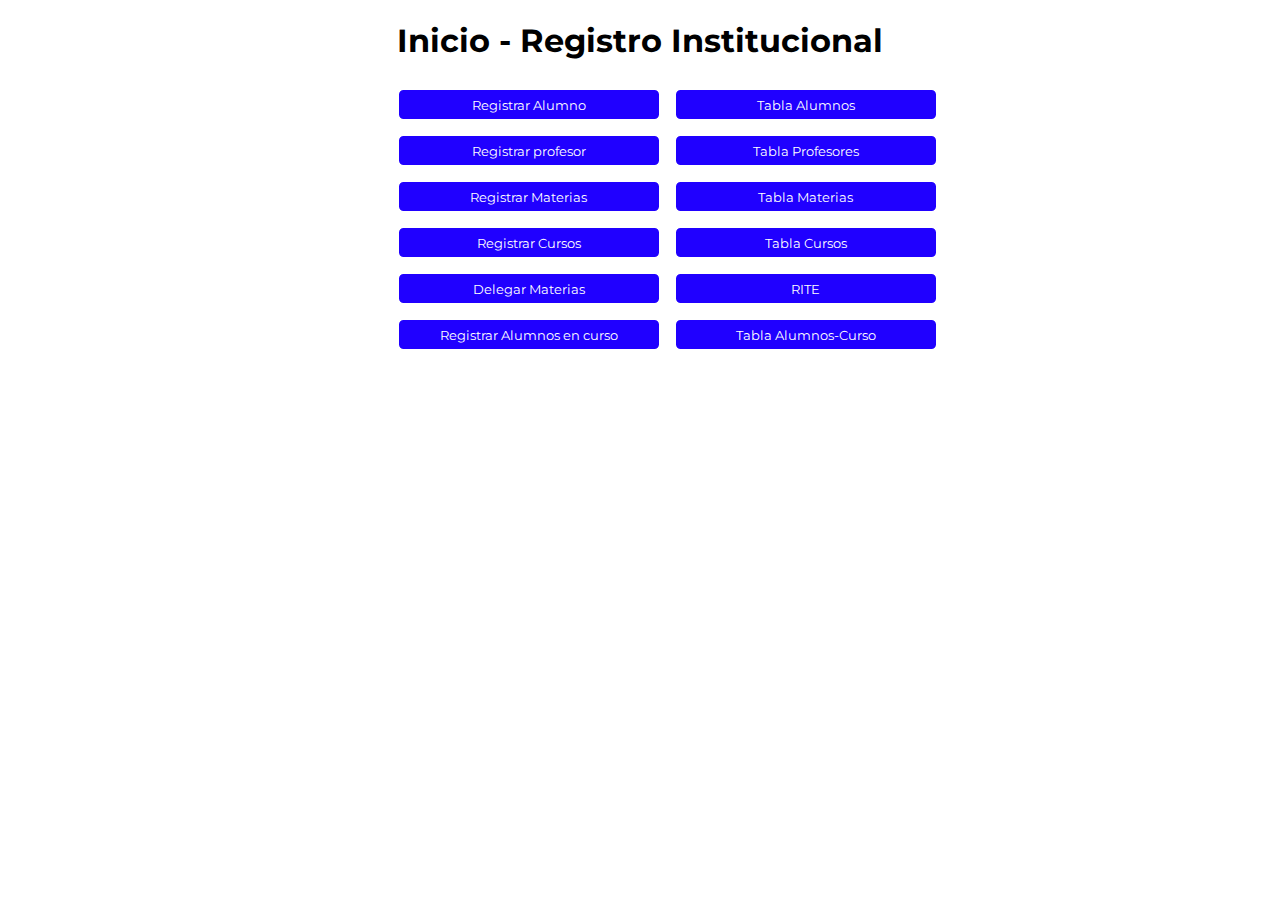
<file: index.html>
<!DOCTYPE html>
<html lang="en">
  <head>
    <meta charset="UTF-8" />
    <meta name="viewport" content="width=device-width, initial-scale=1.0" />
    <link rel="stylesheet" href="assets/css/style.css" />
    <title>Home - Registro institucional</title>
  </head>
  <body>
    <div class="center">
      <div class="home-h1">
        <h1>Inicio - Registro Institucional</h1>
      </div>
      <div class="w-container">
      <div class="wrapper">
        <div class="button-alumno">
          <a href="assets/pages/ingresar-alumnos.html">Registrar Alumno</a>
        </div>
        <div class="button-profesor">
          <a href="assets/pages/ingresar-docente.html">Registrar profesor</a
          >
        </div>
        <div class="button-tabla">
          <a href="assets/pages/tabla-alumnos.php">Tabla Alumnos</a>
        </div>
        <div class="button-tabla">
          <a href="assets/pages/tabla-profesores.php">Tabla Profesores</a
          >
        </div>
        <div class="button-horarios">
          <a href="assets/pages/registrar-materias.php">Registrar Materias</a>
        </div>
        <div class="button-notas">
          <a href="assets/pages/index-tabla-materias.php">Tabla Materias</a>
        </div>
        <div class="button-notas">
          <a href="assets/pages/index-creacion-curso.html">Registrar Cursos</a>
        </div>
        <div class="button-notas">
          <a href="assets/pages/index-tabla-curso.php">Tabla Cursos</a>
        </div>
        <div class="button-notas">
          <a href="assets/pages/profesor_materia.php">Delegar Materias</a>
        </div>
        <div class="button-notas">
          <a href="assets/pages/rite_home.php">RITE</a>
        </div>
        <div class="button-notas">
          <a href="assets/pages/alumnos_curso_cantidad.html">Registrar Alumnos en curso</a>
        </div>
        <div class="button-notas">
          <a href="assets/pages/tabla_alumnos_curso.php">Tabla Alumnos-Curso</a>
        </div>
      </div>
    </div>
    </div>
  </body>
</html>
</file>
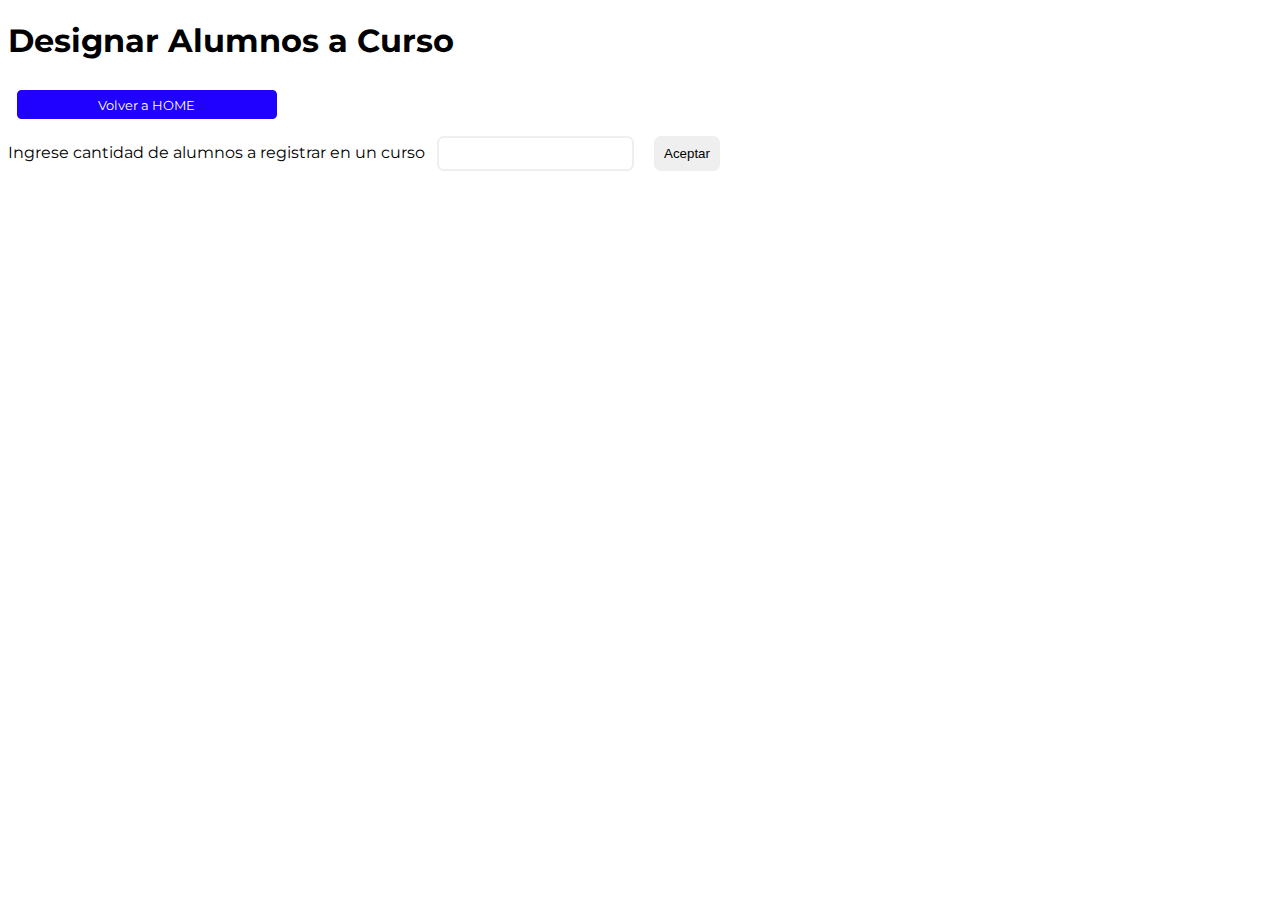
<file: assets/pages/alumnos_curso_cantidad.html>
<!DOCTYPE html>
<html lang="en">
<head>
    <meta charset="UTF-8">
    <meta name="viewport" content="width=device-width, initial-scale=1.0">
    <title>Alumno-Curso</title>
    <link rel="stylesheet" href="../css/style.css">
</head>
<body>
    <h1>Designar Alumnos a Curso</h1>
    <a href="../../index.html">Volver a HOME</a>
    <form action="alumnos_curso.php" method="post">
        <label for="cantidad_alumno">Ingrese cantidad de alumnos a registrar en un curso</label>
        <input type="number" name="cantidad_alumno" id="cantidad_alumno" min="1">
        <input type="submit" value="Aceptar">
    </form>
</body>
</html>
</file>
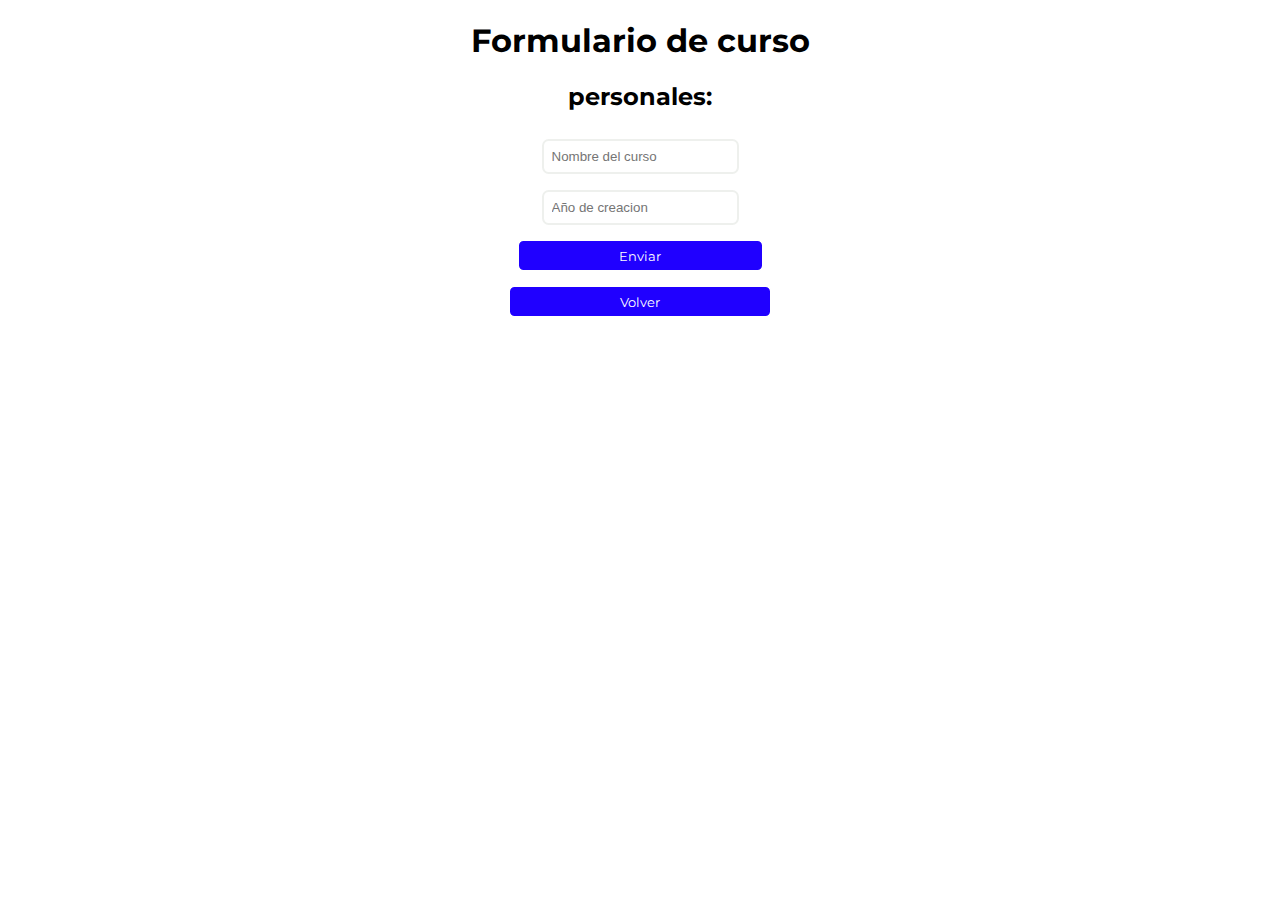
<file: assets/pages/index-creacion-curso.html>
<!DOCTYPE html>
<html lang="en">
  <head>
    <meta charset="UTF-8" />
    <meta name="viewport" content="width=device-width, initial-scale=1.0" />
    <link rel="stylesheet" href="../css/style.css" />
    <title>Creacion de curso</title>
  </head>
  <body>
    <div>
      <h1>Formulario de curso</h1>

      <form action="../php/creacion-curso.php" method="post">
        <table border="0" align="center">
          <h2>personales:</h2>
          <input type="text" name="Nombre_Curso" placeholder="Nombre del curso" /><br />
          <input type="text" name="Anio" placeholder="Año de creacion" /><br />
         

          <button value="submit">Enviar</button>
        </table>
      </form>
      <a href="../../index.html">Volver</a>
    </div>
  </body>
</html>
</file>
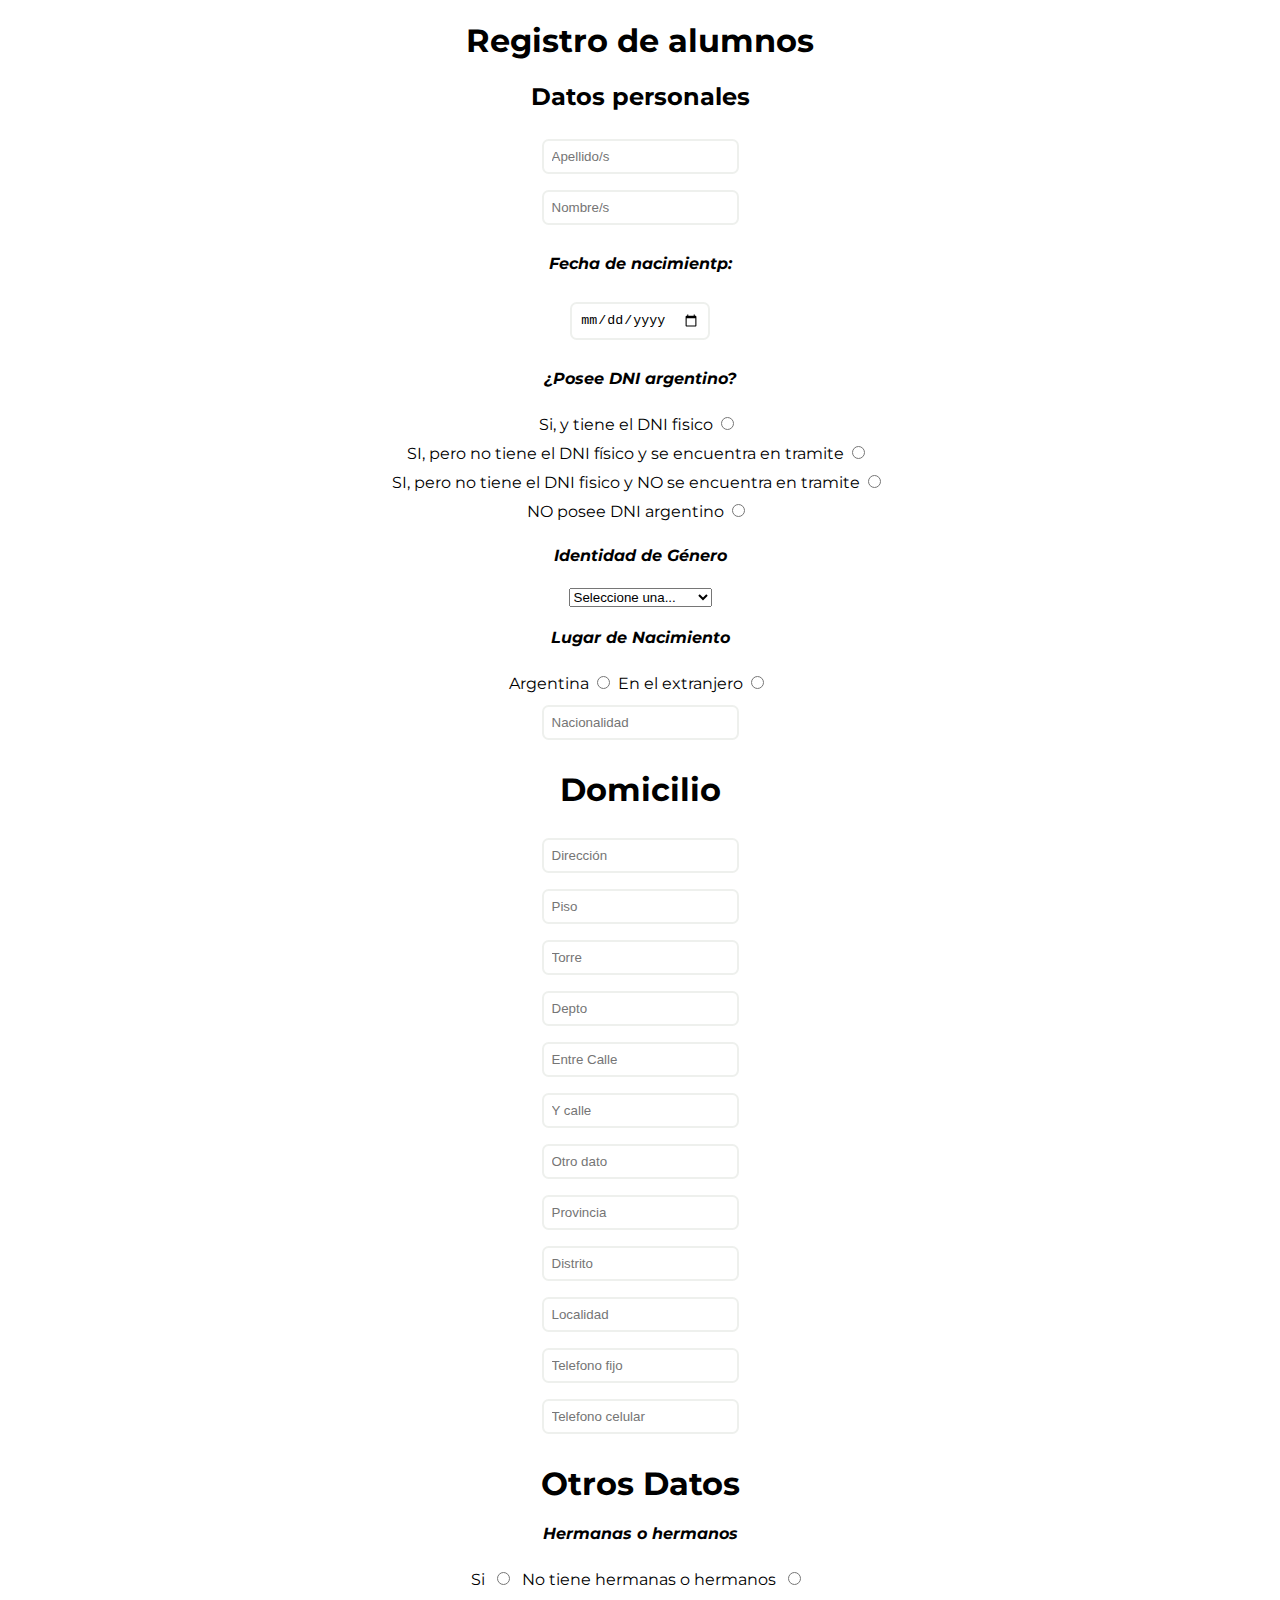
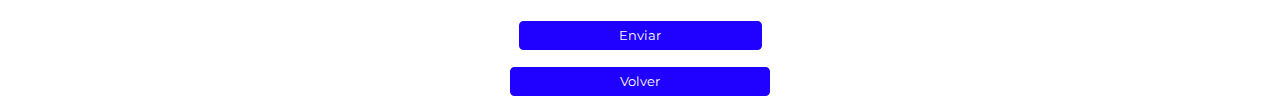
<file: assets/pages/index-legajo-alumnos.html>
<!DOCTYPE html>
<html lang="en">
  <head>
    <meta charset="UTF-8" />
    <meta name="viewport" content="width=device-width, initial-scale=1.0" />
    <title>Registro de Alumnos</title>
    <link rel="stylesheet" href="../css/style.css" />
    <!--Se conecta el HTML con el estilo-->
  </head>
  <body>
    <div>
      <h1>Registro de alumnos</h1>
      <table>

        <!--Conecta el HTML con el PHP-->
        <form action="../php/ingresar-alumno.php" method="post">
          <h2>Datos personales</h2>
          <input type="text" name="apellido" placeholder="Apellido/s" /><br />
          <input type="text" name="nombre" placeholder="Nombre/s" /><br />
          <h4>Fecha de nacimientp:</h4>
          <input type="date" name="fecha-de-nacimiento" />
          <br />
          <h4>¿Posee DNI argentino?</h4>


          <label for="">Si, y tiene el DNI fisico</label>
          <input type="radio" name="si" class="radio-dni"><br>
          <label for="">SI, pero no tiene el DNI físico y se encuentra en tramite</label>
          <input type="radio" name="si" class="radio-dni"><br>
          <label for="">SI, pero no tiene el DNI fisico y NO se encuentra en tramite</label>
          <input type="radio" name="si" class="radio-dni"><br>
          <label for="">NO posee DNI argentino</label>
          <input type="radio" name="si" class="radio-dni">
          
          <div class="dni_si">
            <input type="text" name="dni" placeholder="Numero de DNI" /><br />
            <input type="text" name="cuil" placeholder="CUIL"><br>
          </div>

          <div class="dni_no">
            <h4>¿Posee Certificado de Pre-Identificacion?(CPI)</h4><br>
            <input type="text" name="CPI" placeholder="Si/No">
            <h4>¿Posee documento extranjero?</h4>
            <input type="text" name="extranjero" placeholder="Si/No"><br>
            <input type="text" name="tipo-doc" placeholder="Tipo de documento"><br>
            <input type="text" name="dnie" placeholder="Numero de documento"><br>
          </div>

          <h4>Identidad de Género</h4>
          <select name="genero" required>
            <option value="">Seleccione una...</option>
            <option value="masculino">Masculino</option>
            <option value="femenino">Femenino</option>
            <option value="masc_trans">Trans Masculino</option>
            <option value="fem_trans">Trans Femenino</option>
            <option value="nobinario">No binario</option>
            <option value="otras">Otra...</option>
            <option value="ninguna">No desea responder</option>
          </select>

          <h4>Lugar de Nacimiento</h4>
          <label for="">Argentina</label>
          <input type="radio" name="ar" class="radio-ar">
          <label for="">En el extranjero</label>
          <input type="radio" name="ar" class="radio-ar"><br>
          <input type="text" name="nacionalidad" placeholder="Nacionalidad"><br>
          
          <div class="arg">
            <h4>Provincia</h4>
            <label for="">Buenos Aires</label>
            <input type="radio" name="arg-prov" class="radio-prov"><br>
            <label for="">Otra: </label>
            <input type="radio" name="arg-prov" class="radio-prov"><br>
          </div>

          <div class="prov">
            <input type="text" name="distrito" placeholder="Distrito" class="radio-loc"><br>
            <input type="text" name="localidad" placeholder="Localidad" class="radio-loc"><br>
      
          </div>

          <div class="otra">
            <input type="text" name="otra" placeholder="Especificar"><br>
          </div>




          <h1>Domicilio</h1>
          <input type="text" name="domicilio" placeholder="Dirección"><br>
          <input type="text" name="piso" placeholder="Piso"><br>
          <input type="text" name="torre" placeholder="Torre"><br>
          <input type="text" name="depto" placeholder="Depto"><br>
          <input type="text" name="entre" placeholder="Entre Calle"><br>
          <input type="text" name="calle" placeholder="Y calle"><br>
          <input type="text" name="extra" placeholder="Otro dato"><br>
          <input type="text" name="provinciad" placeholder="Provincia"><br>
          <input type="text" name="distritod" placeholder="Distrito"><br>
          <input type="text" name="localidadD" placeholder="Localidad"><br>
          <input type="text" name="telefono" placeholder="Telefono fijo"><br>
          <input type="text" name="celular" placeholder="Telefono celular"><br>

          <h1>
            Otros Datos
          </h1>
          <h4>
            Hermanas o hermanos
          </h4>
          <label for="">
            Si
          </label>
          <input type="radio" name="radioHerm" class="radioHerm">
          <label for="">
            No tiene hermanas o hermanos
          </label>
          <input type="radio" name="radioHerm" class="radioHerm"><br>

          <div class="hermSi">
            <input type="text" name="herm" placeholder="Cantidad"><br>
            <input type="text" name="cantEscuela" placeholder="Cantidad que asiste al establecimiento"><br>
          </div><br>


          <button value="submit">Enviar</button>
        </form>
      </table>
      <a href="../../index.html">Volver</a>
    </div>
    <script src="../js/script.js"></script>
  </body>
</html>
</file>
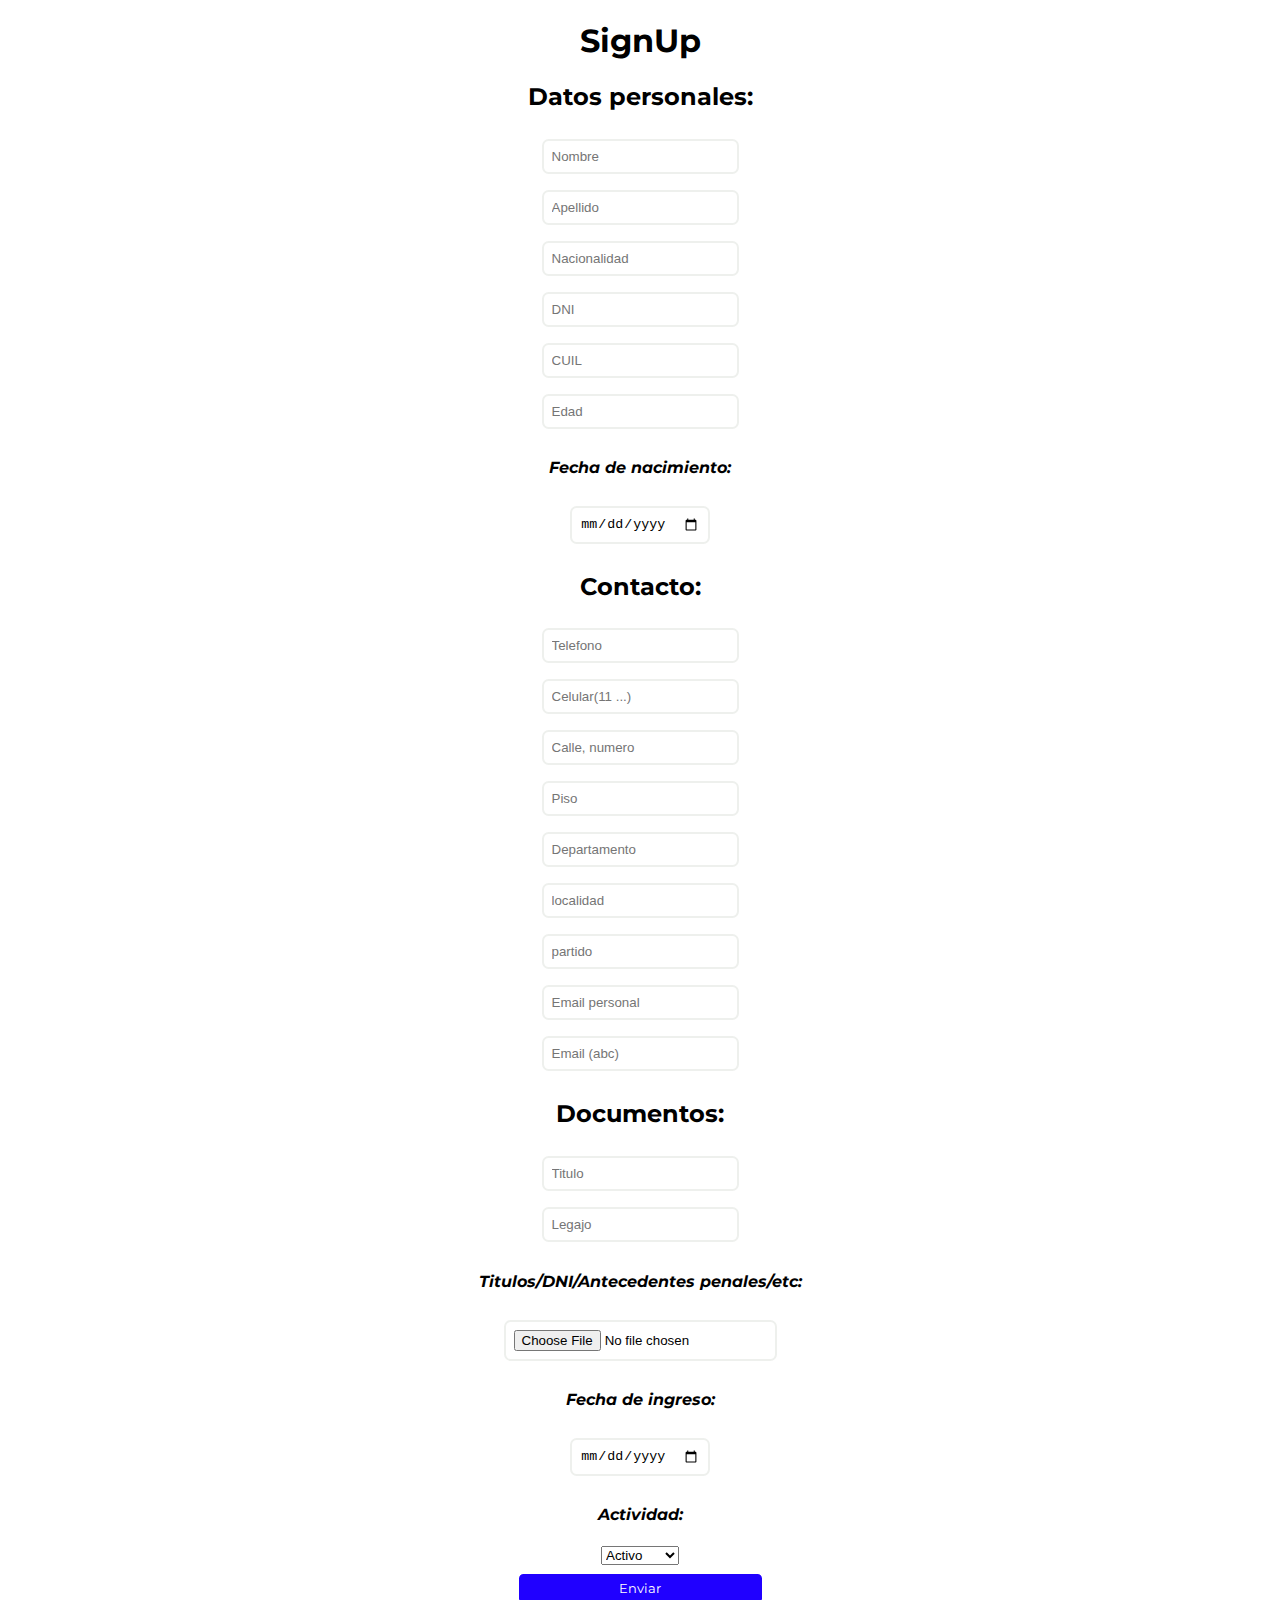
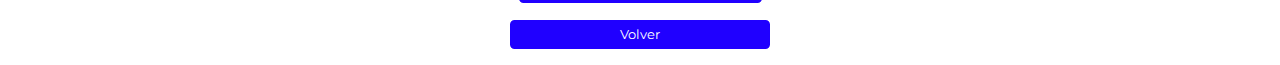
<file: assets/pages/index-legajo-profesor.html>
<!DOCTYPE html>
<html lang="en">
  <head>
    <meta charset="UTF-8" />
    <meta name="viewport" content="width=device-width, initial-scale=1.0" />
    <link rel="stylesheet" href="../css/style.css" />
    <title>Docentes-SignUp</title>
  </head>
  <body>
    <div>
      <h1>SignUp</h1>

      <form action="../php/ingresar-docente.php" method="post">
        <table border="0" align="center">
          <h2>Datos personales:</h2>
          <input type="text" name="Nombre" placeholder="Nombre" /><br />
          <input type="text" name="Apellido" placeholder="Apellido" /><br />
          <input
            type="text"
            name="nacionalidad"
            placeholder="Nacionalidad"
          /><br />
          <input type="number" name="DNI" placeholder="DNI" /><br />
          <input type="number" name="cuil" placeholder="CUIL" /><br />
          <input type="number" name="Edad" placeholder="Edad" /><br />
          <h4>Fecha de nacimiento:</h4>
          <input type="date" name="Fecha_de_nacimiento" /><br />
          <h2>Contacto:</h2>
          <input
            type="tel"
            name="Numero_de_telefono"
            placeholder="Telefono"
          /><br />
          <input
            type="tel"
            name="Numero_de_celular"
            placeholder="Celular(11 ...)"
          /><br />
          <input
            type="text"
            name="domicilio"
            placeholder="Calle, numero"
          /><br />
          <input type="text" name="domicilio_piso" placeholder="Piso" /><br />
          <input
            type="text"
            name="domicilio_depto"
            placeholder="Departamento"
          /><br />
          <input type="text" name="localidad" placeholder="localidad" /><br />
          <input type="text" name="partido" placeholder="partido" /><br />
          <input type="email" name="Mail" placeholder="Email personal" /><br />
          <input type="email" name="mailAbc" placeholder="Email (abc)" /><br />
          <h2>Documentos:</h2>
          <input type="text" name="Titulo" placeholder="Titulo" /><br />
          <input type="text" name="legajo" placeholder="Legajo" /><br />
          <h4>Titulos/DNI/Antecedentes penales/etc:</h4>
          <input
            type="file"
            name="files"
            placeholder="Documentos profesores"
          /><br />
          <h4>Fecha de ingreso:</h4>
          <input type="date" name="Fecha_de_ingreso" /><br />
          <h4>Actividad:</h4>
          <select name="estado" id="estado">
            <option value="Si">Activo</option>
            <option value="No">No activo</option></select
          ><br />

          <button value="submit">Enviar</button>
        </table>
      </form>
      <a href="../../index.html">Volver</a>
    </div>
  </body>
</html>
</file>
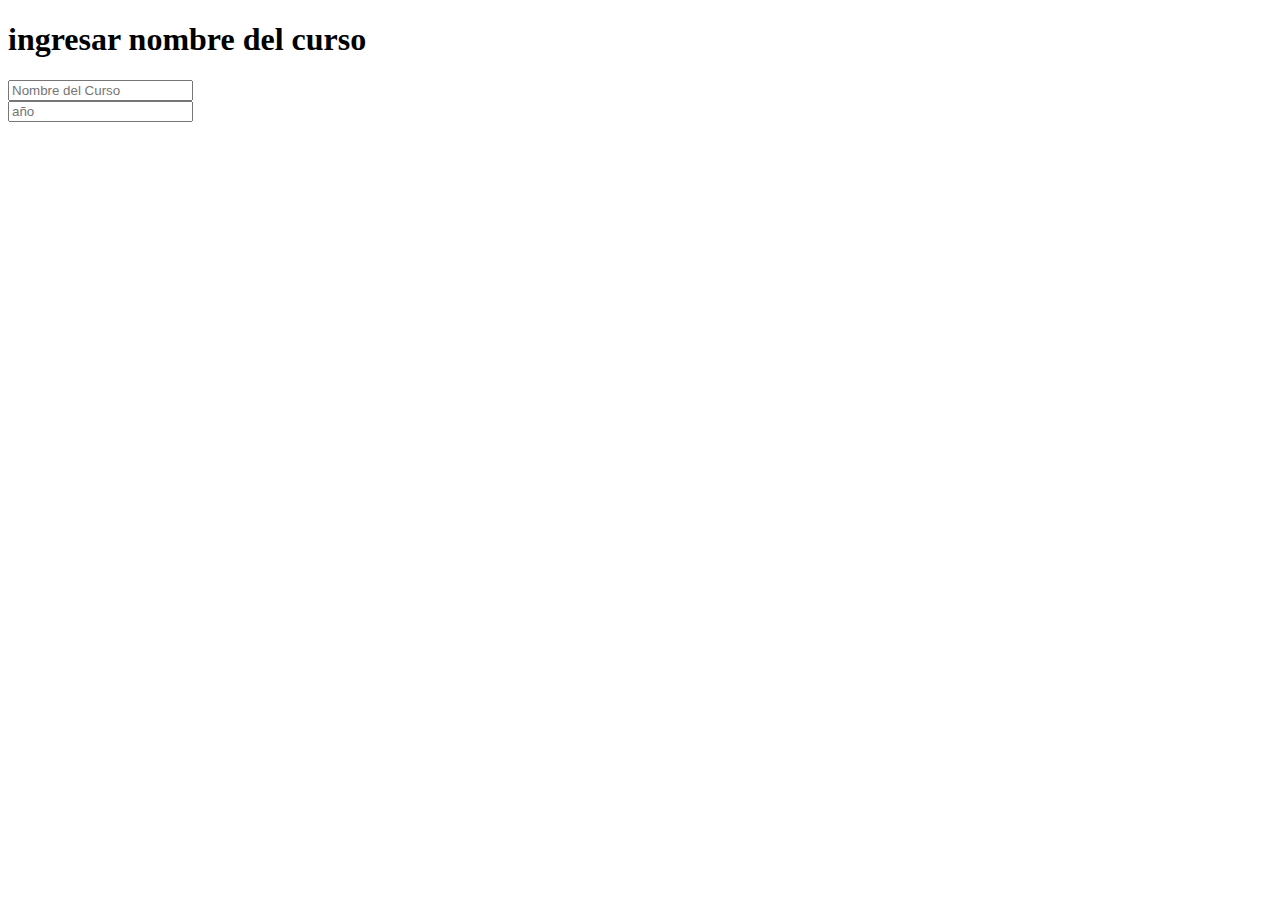
<file: assets/pages/index_registrar_curso.html>
<!DOCTYPE html>
<html lang="en">
<head>
    <meta charset="UTF-8">
    <meta name="viewport" content="width=device-width, initial-scale=1.0">
    <title>registrar curso</title>
</head>
<body>
    <form action="../index_registrar_curso.html" method="post"></form>
    <table>
        <h1>ingresar nombre del curso</h1>
        <input type="text" name="Nombre-curso" placeholder="Nombre del Curso" /><br />
        <input type="text" name="año de creacion del curso" placeholder="año"/><br/>
    </table>
</body>
</html>
</file>
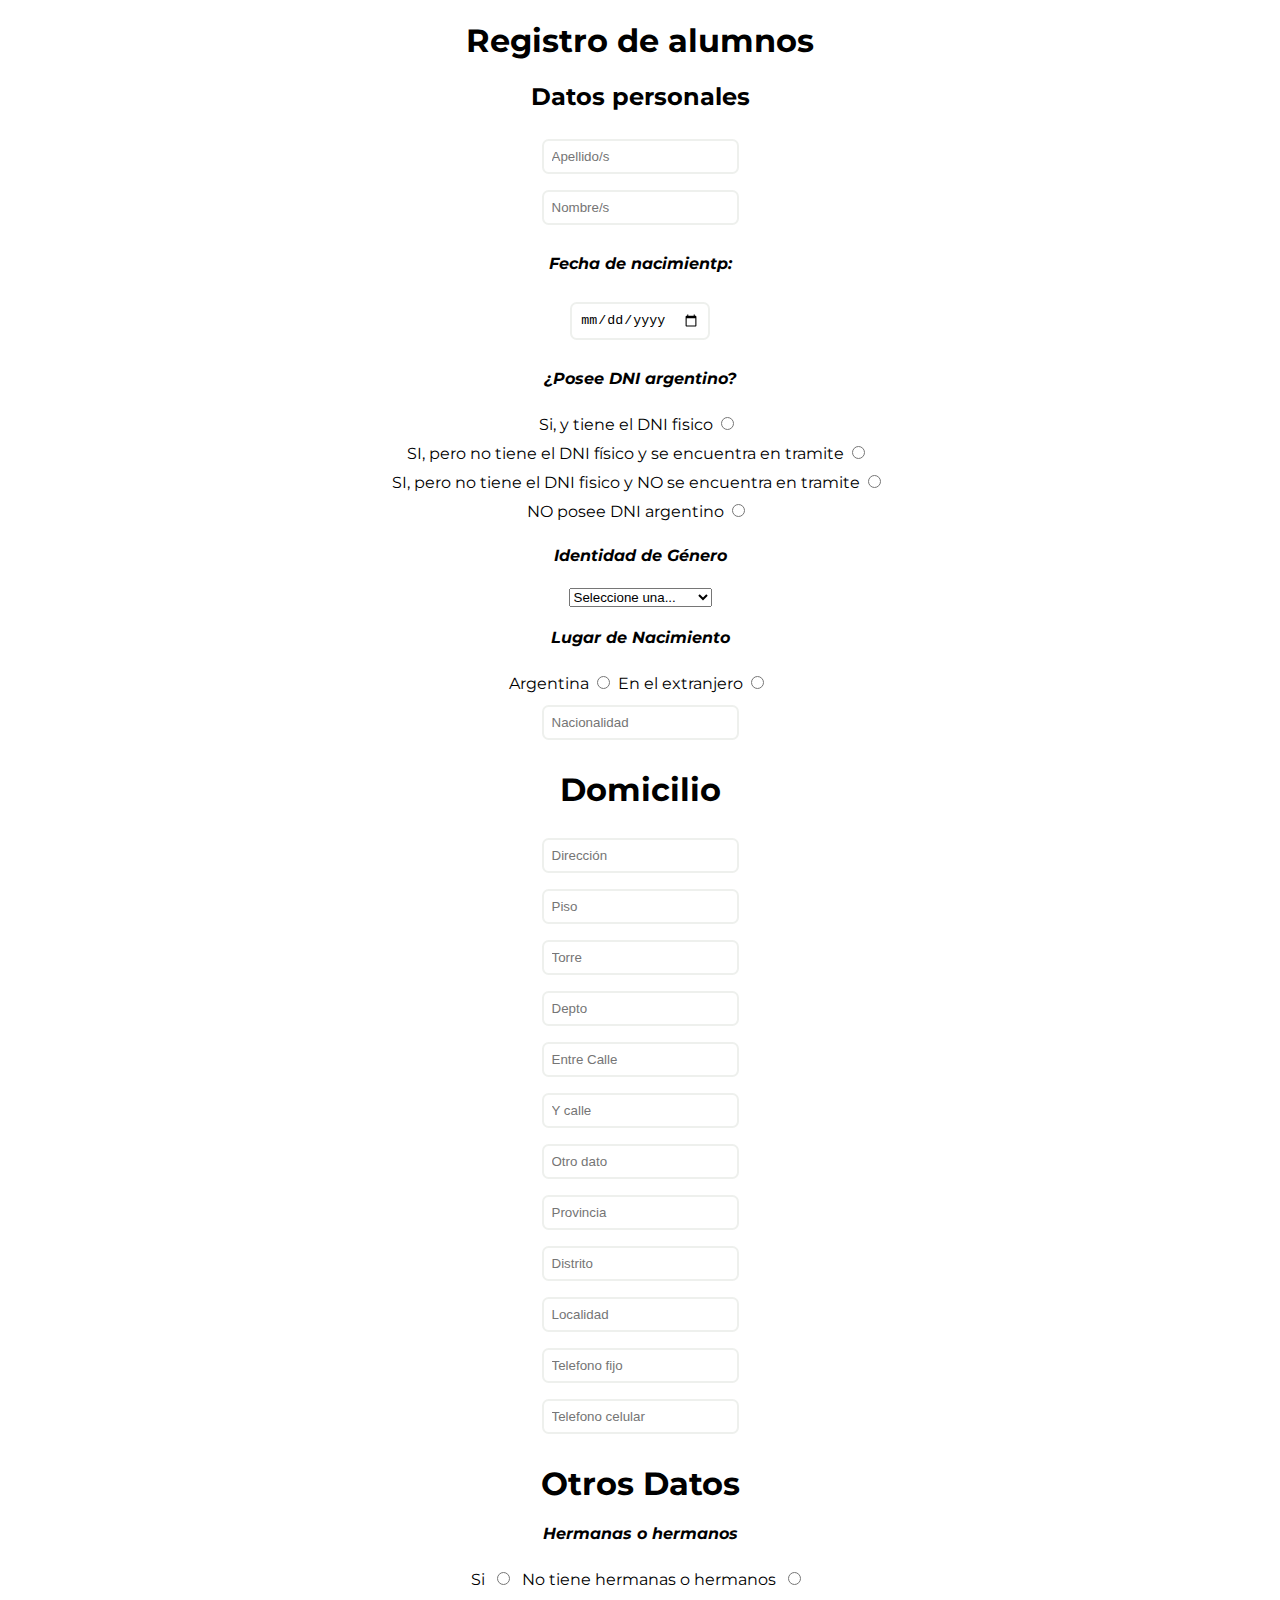
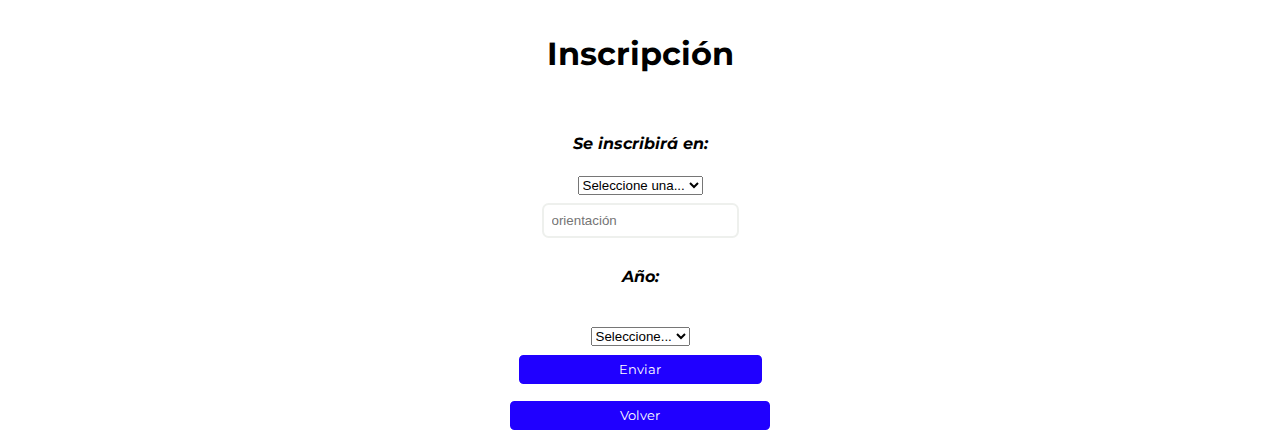
<file: assets/pages/ingresar-alumnos.html>
<!DOCTYPE html>
<html lang="en">
  <head>
    <meta charset="UTF-8" />
    <meta name="viewport" content="width=device-width, initial-scale=1.0" />
    <title>Registro de Alumnos</title>
    <link rel="stylesheet" href="../css/style.css" />
    <!--Se conecta el HTML con el estilo-->
  </head>
  <body>
    <div>
      <h1>Registro de alumnos</h1>
      <table>

        <!--Conecta el HTML con el PHP-->
        <form action="../php/igresar-alumno.php" method="post">
          <h2>Datos personales</h2>
          <input type="text" name="apellido" placeholder="Apellido/s" /><br />
          <input type="text" name="nombre" placeholder="Nombre/s" /><br />
          <h4>Fecha de nacimientp:</h4>
          <input type="date" name="fecha-de-nacimiento" />
          <br />
          <h4>¿Posee DNI argentino?</h4>


          <label for="">Si, y tiene el DNI fisico</label>
          <input type="radio" name="si" class="radio-dni"><br>
          <label for="">SI, pero no tiene el DNI físico y se encuentra en tramite</label>
          <input type="radio" name="si" class="radio-dni"><br>
          <label for="">SI, pero no tiene el DNI fisico y NO se encuentra en tramite</label>
          <input type="radio" name="si" class="radio-dni"><br>
          <label for="">NO posee DNI argentino</label>
          <input type="radio" name="si" class="radio-dni">
          
          <div class="dni_si">
            <input type="text" name="dni" placeholder="Numero de DNI" /><br />
            <input type="text" name="cuil" placeholder="CUIL"><br>
          </div>

          <div class="dni_no">
            <h4>¿Posee Certificado de Pre-Identificacion?(CPI)</h4><br>
            <input type="text" name="CPI" placeholder="Si/No">
            <h4>¿Posee documento extranjero?</h4>
            <input type="text" name="extranjero" placeholder="Si/No"><br>
            <input type="text" name="tipo-doc" placeholder="Tipo de documento"><br>
            <input type="text" name="dnie" placeholder="Numero de documento"><br>
          </div>

          <h4>Identidad de Género</h4>
          <select name="genero">
            <option value="">Seleccione una...</option>
            <option value="masculino">Masculino</option>
            <option value="femenino">Femenino</option>
            <option value="masc_trans">Trans Masculino</option>
            <option value="fem_trans">Trans Femenino</option>
            <option value="nobinario">No binario</option>
            <option value="otras">Otra...</option>
            <option value="ninguna">No desea responder</option>
          </select>

          <h4>Lugar de Nacimiento</h4>
          <label for="">Argentina</label>
          <input type="radio" name="ar" class="radio-ar">
          <label for="">En el extranjero</label>
          <input type="radio" name="ar" class="radio-ar"><br>
          <input type="text" name="nacionalidad" placeholder="Nacionalidad"><br>
          
          <div class="arg">
            <h4>Provincia</h4>
            <label for="">Buenos Aires</label>
            <input type="radio" name="argprov" class="radio-prov" value="Buenos aires"><br>
            <label for="">Otra: </label>
            <input type="radio" name="argprov" class="radio-prov" value="Otra"><br>
          </div>

          <div class="prov">
            <input type="text" name="distrito" placeholder="Distrito" class="radio-loc"><br>
            <input type="text" name="localidad" placeholder="Localidad" class="radio-loc"><br>
      
          </div>

          <div class="otra">
            <input type="text" name="otra" placeholder="Especificar"><br>
          </div>




          <h1>Domicilio</h1>
          <input type="text" name="domicilio" placeholder="Dirección"><br>
          <input type="text" name="piso" placeholder="Piso"><br>
          <input type="text" name="torre" placeholder="Torre"><br>
          <input type="text" name="depto" placeholder="Depto"><br>
          <input type="text" name="entre" placeholder="Entre Calle"><br>
          <input type="text" name="calle" placeholder="Y calle"><br>
          <input type="text" name="extra" placeholder="Otro dato"><br>
          <input type="text" name="provinciad" placeholder="Provincia"><br>
          <input type="text" name="distritod" placeholder="Distrito"><br>
          <input type="text" name="localidadD" placeholder="Localidad"><br>
          <input type="text" name="telefono" placeholder="Telefono fijo"><br>
          <input type="text" name="celular" placeholder="Telefono celular"><br>

          <h1>
            Otros Datos
          </h1>
          <h4>
            Hermanas o hermanos
          </h4>
          <label for="">
            Si
          </label>
          <input type="radio" name="radioHerm" class="radioHerm">
          <label for="">
            No tiene hermanas o hermanos
          </label>
          <input type="radio" name="radioHerm" class="radioHerm"><br>

          <div class="hermSi">
            <input type="text" name="herm" placeholder="Cantidad"><br>
            <input type="text" name="cantEscuela" placeholder="Cantidad que asiste al establecimiento"><br>
          </div><br>

          <h1>Inscripción</h1><br>

          <h4>Se inscribirá en:</h4>
          <select name="ciclo">
            <option value="">Seleccione una...</option>
            <option value="Ciclo Superior">Ciclo Superior</option>
            <option value="Ciclo Basico">Ciclo Basico</option>
          </select><br>

          <input type="text" name="orientacion" placeholder="orientación"><br>
          <h4>Año: </h4><br>
          <select name="anio">
            <option value="">Seleccione...</option>
            <option value="1">1</option>
            <option value="2">2</option>
            <option value="3">3</option>
            <option value="4">4</option>
            <option value="5">5</option>
            <option value="6">6</option>
            <option value="7">7</option>
          </select><br>



          <button value="submit">Enviar</button>
        </form>
      </table>
      <a href="../../index.html">Volver</a>
    </div>
    <script src="../js/script.js"></script>
  </body>
</html>
</file>
<file: assets/css/style.css>
@import url("https://fonts.googleapis.com/css2?family=Montserrat:wght@500&display=swap");

body {
  font-family: "Montserrat", ui-sans-serif, system-ui, -apple-system,
    BlinkMacSystemFont, "Segoe UI", Roboto, "Helvetica Neue", Arial, "Noto Sans",
    sans-serif, "Apple Color Emoji", "Segoe UI Emoji", "Segoe UI Symbol",
    "Noto Color Emoji";
}

h3,
h4,
h5 {
  font-style: italic;
}

.wrapper {
  width: 500px;
  display: grid;
}

.w-container {
  display: flex;
  justify-content: center;
  align-items: center;
  text-align: center;
}

/*---HOME---*/
div {
  text-align: center;
}

/*---SignUp---*/

input {
  margin: 0.5rem;
  padding: 0.5rem;
  border: solid 0.2em;
  border-radius: 0.5em;
  border-color: rgb(238, 240, 237);
}

.table-alumnos {
  display: flex;
  justify-content: center;
  align-items: center;
  height: auto;
  margin: auto;
}

.volver-a
{
  float: left;
}


button {
  color: white;
  cursor: pointer;
  font-family: "Montserrat", ui-sans-serif, system-ui, -apple-system,
    BlinkMacSystemFont, "Segoe UI", Roboto, "Helvetica Neue", Arial, "Noto Sans",
    sans-serif, "Apple Color Emoji", "Segoe UI Emoji", "Segoe UI Symbol",
    "Noto Color Emoji";
  font-size: small;
  border: solid 0.2em;
  border-radius: 0.5em;
  width: 19em;
  padding: 0.5em;
  margin: 0.5em;
  display: inline-block;
  justify-content: center;
  background-color: #2000ffff;
}

button:hover {
  background-color: rgb(28, 0, 209);
}

button:active {
  border-color: rgb(212, 212, 212);
}

.button-medium-delete {
  color: white;
  cursor: pointer;
  font-family: "Montserrat", ui-sans-serif, system-ui, -apple-system,
    BlinkMacSystemFont, "Segoe UI", Roboto, "Helvetica Neue", Arial, "Noto Sans",
    sans-serif, "Apple Color Emoji", "Segoe UI Emoji", "Segoe UI Symbol",
    "Noto Color Emoji";
  font-size: small;
  border: solid 0.2em;
  border-radius: 0.5em;
  width: 8em;
  padding: 0.5em;
  margin: 0.5em;
  display: inline-block;
  justify-content: center;
  background-color: red;
}

.button-medium-delete:hover {
  background-color: rgb(204, 0, 0);
}

.button-medium-delete:active {
  border-color: rgb(212, 212, 212);
}

.button-medium-update {
  color: white;
  cursor: pointer;
  font-family: "Montserrat", ui-sans-serif, system-ui, -apple-system,
    BlinkMacSystemFont, "Segoe UI", Roboto, "Helvetica Neue", Arial, "Noto Sans",
    sans-serif, "Apple Color Emoji", "Segoe UI Emoji", "Segoe UI Symbol",
    "Noto Color Emoji";
  font-size: small;
  border: solid 0.2em;
  border-radius: 0.5em;
  width: 8em;
  padding: 0.5em;
  margin: 0.5em;
  display: inline-block;
  justify-content: center;
  background-color: orange;
}

.button-medium-update:hover {
  background-color: rgb(255, 123, 0);
}

.button-medium-update:active {
  border-color: rgb(212, 212, 212);
}

a {
  text-decoration: none;
  color: white;
  cursor: pointer;
  font-family: "Montserrat", ui-sans-serif, system-ui, -apple-system,
    BlinkMacSystemFont, "Segoe UI", Roboto, "Helvetica Neue", Arial, "Noto Sans",
    sans-serif, "Apple Color Emoji", "Segoe UI Emoji", "Segoe UI Symbol",
    "Noto Color Emoji";
  font-size: small;
  border: solid 0.2em;
  border-radius: 0.5em;
  width: 19em;
  padding: 0.5em;
  margin: 0.5em;
  display: inline-block;
  justify-content: center;
  text-align: center;
  background-color: #2000ffff;
}

a:hover {
  background-color: rgb(28, 0, 209);
}

a:active {
  border-color: rgb(212, 212, 212);
}

.button-alumno {
  grid-column: 1;
  grid-row: 1;
}

.button-profesor {
  grid-column: 1;
  grid-row: 2;
}

.button-tabla {
  grid-column: 2;
}

.dni_si {
  visibility: hidden;
  display: none;
}

.dni_si.active {
  visibility: visible;
  display: block;
}

.dni_no {
  visibility: hidden;
  display: none;
}

.dni_no.active {
  visibility: visible;
  display: block;
}

.arg {
  visibility: hidden;
  display: none;
}

.arg.active {
  visibility: visible;
  display: block;
}

.prov {
  visibility: hidden;
  display: none;
}

.prov.active {
  visibility: visible;
  display: block;
}

.otra {
  visibility: hidden;
  display: none;
}

.otra.active {
  visibility: visible;
  display: block;
}

.hermSi {
  visibility: hidden;
  display: none;
}

.hermSi.active {
  visibility: visible;
  display: block;
}
</file>
